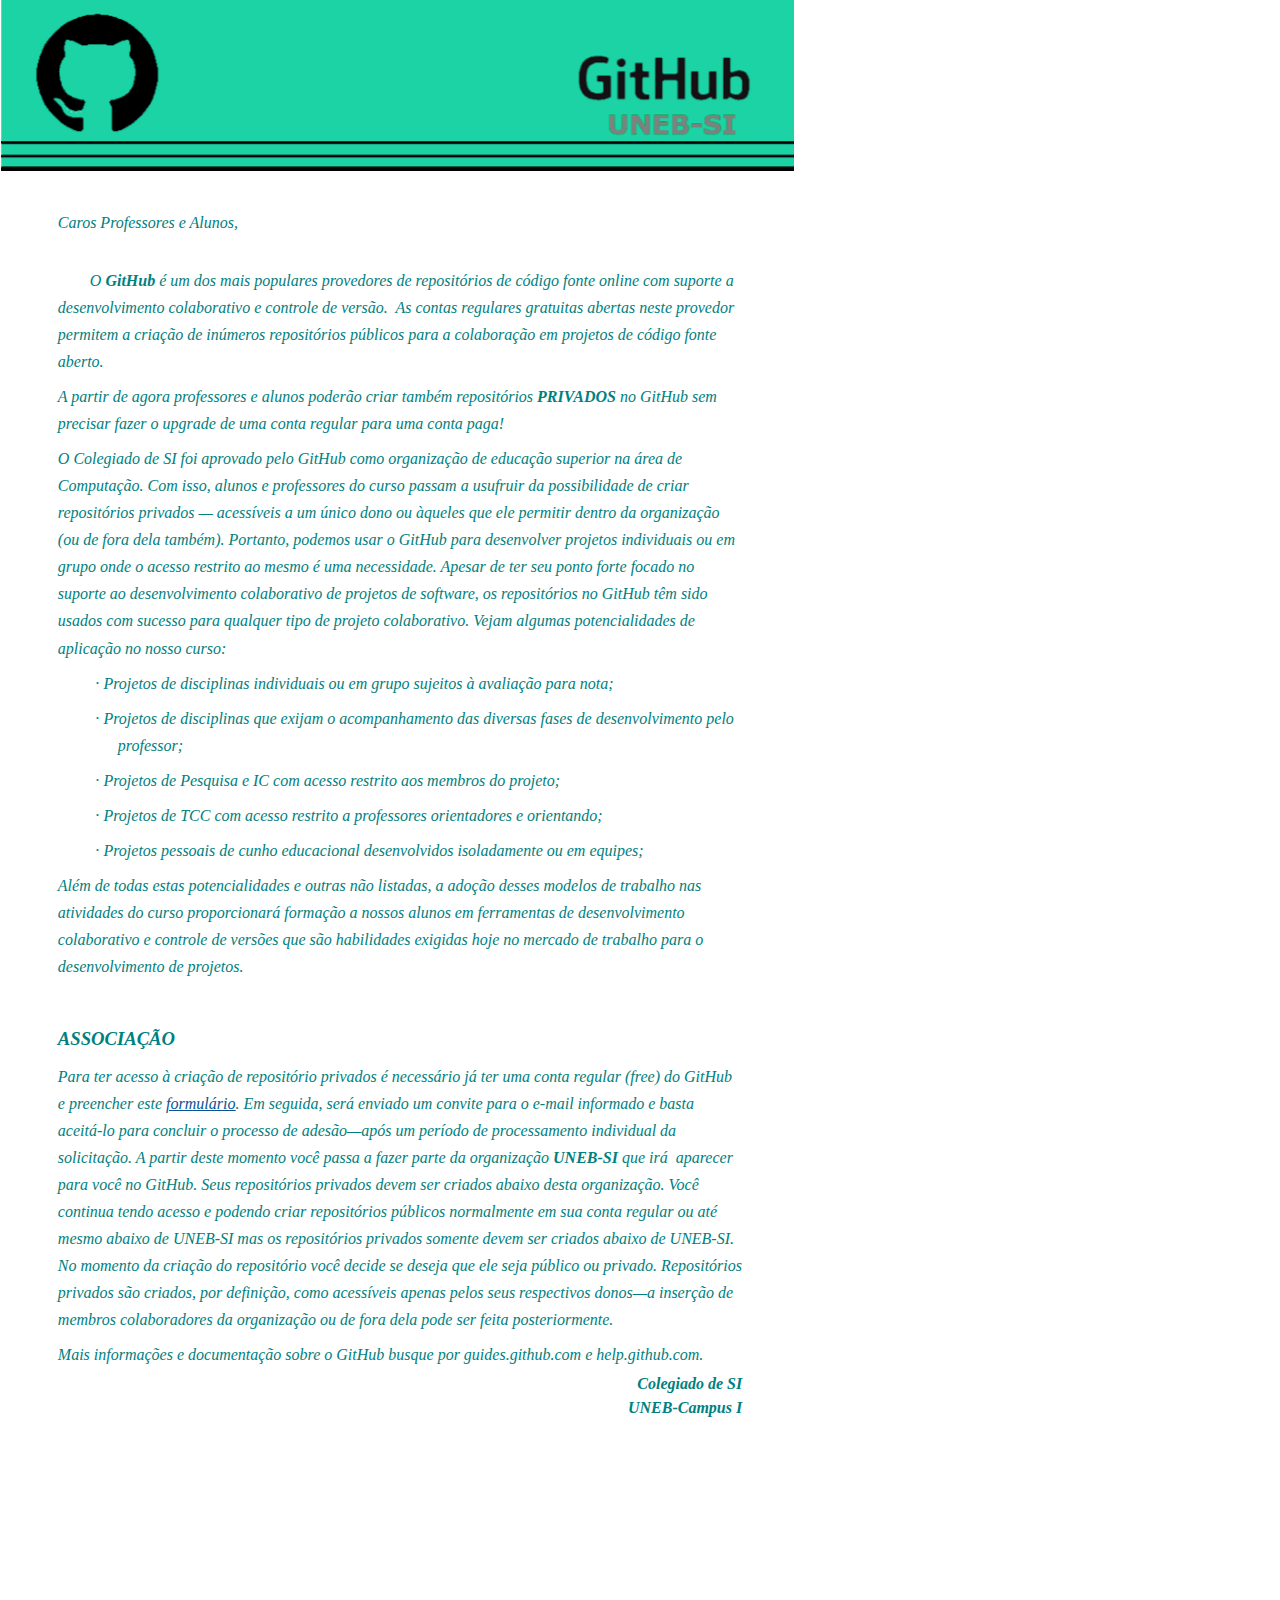
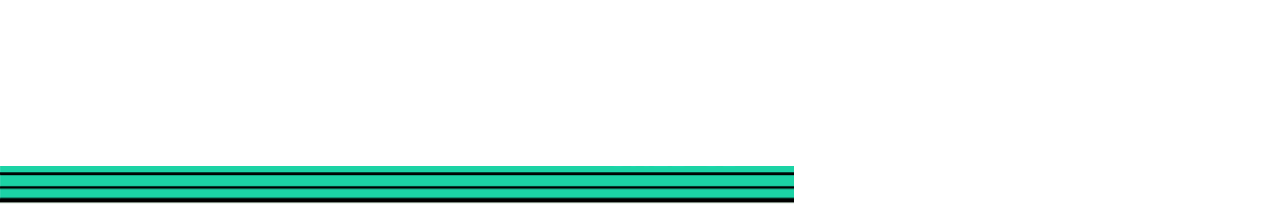
<file: index.htm>
<html xmlns:v="urn:schemas-microsoft-com:vml"
xmlns:o="urn:schemas-microsoft-com:office:office"
xmlns:dt="uuid:C2F41010-65B3-11d1-A29F-00AA00C14882"
xmlns="http://www.w3.org/TR/REC-html40">

<head>
<meta http-equiv=Content-Type content="text/html; charset=windows-1252">
<link rel=File-List href="index_arquivos/filelist.xml">
<!--[if !mso]>
<style>
v\:* {behavior:url(#default#VML);}
o\:* {behavior:url(#default#VML);}
b\:* {behavior:url(#default#VML);}
.shape {behavior:url(#default#VML);}
</style>
<![endif]-->
<title>T�tulo da P�gina</title>
<style>
<!--
 /* Defini��es de fontes */
@font-face
	{font-family:Verdana;
	panose-1:2 11 6 4 3 5 4 4 2 4;}
 /* Defini��es de estilos */
p.MsoNormal, li.MsoNormal, div.MsoNormal
	{margin-right:0pt;
	text-indent:0pt;
	margin-top:0pt;
	margin-bottom:6.0pt;
	line-height:119%;
	text-align:left;
	font-family:Calibri;
	font-size:10.0pt;
	color:black;}
ol
	{margin-top:0in;
	margin-bottom:0in;
	margin-left:-2197in;}
ul
	{margin-top:0in;
	margin-bottom:0in;
	margin-left:-2197in;}
@page
	{size:8.-2019in 11.2232in;}
-->
</style>
<!--[if gte mso 9]><xml>
 <o:shapedefaults v:ext="edit" spidmax="3074" fillcolor="#5b9bd5 [1]"
  strokecolor="black [0]">
  <v:fill color="#5b9bd5 [1]" color2="white [7]"/>
  <v:stroke color="black [0]" color2="white [7]" weight="2pt">
   <o:left v:ext="view" color="black [0]" color2="white [7]"/>
   <o:top v:ext="view" color="black [0]" color2="white [7]"/>
   <o:right v:ext="view" color="black [0]" color2="white [7]"/>
   <o:bottom v:ext="view" color="black [0]" color2="white [7]"/>
   <o:column v:ext="view" color="black [0]" color2="white [7]"/>
  </v:stroke>
  <v:shadow color="black [0]"/>
  <o:extrusion v:ext="view" backdepth="0" viewpoint="0,0" viewpointorigin="0,0"/>
  <v:textbox inset="2.88pt,2.88pt,2.88pt,2.88pt"/>
  <o:colormru v:ext="edit" colors="#069e3f,#1bd3a5,teal"/>
 </o:shapedefaults><o:shapelayout v:ext="edit">
  <o:idmap v:ext="edit" data="1"/>
 </o:shapelayout></xml><![endif]-->
</head>

<body link="#085296" vlink="#993366" style='margin:0'>

<div style='position:absolute;width:8.-1863in;height:18.-1278in'>
<!--[if gte vml 1]><v:rect id="_x0000_s1025" style='position:absolute;left:-.65pt;
 top:1324.62pt;width:596.44pt;height:28.69pt;z-index:1;
 mso-wrap-distance-left:2.88pt;mso-wrap-distance-top:2.88pt;
 mso-wrap-distance-right:2.88pt;mso-wrap-distance-bottom:2.88pt'
 o:preferrelative="t" filled="f" fillcolor="#5b9bd5 [1]" stroked="f"
 strokecolor="black [0]" strokeweight="2pt" o:cliptowrap="t">
 <v:fill color2="white [7]"/>
 <v:stroke color2="white [7]">
  <o:left v:ext="view" color="black [0]" color2="white [7]"/>
  <o:top v:ext="view" color="black [0]" color2="white [7]"/>
  <o:right v:ext="view" color="black [0]" color2="white [7]"/>
  <o:bottom v:ext="view" color="black [0]" color2="white [7]"/>
  <o:column v:ext="view" color="black [0]" color2="white [7]"/>
 </v:stroke>
 <v:imagedata src="index_arquivos/image298.png" o:title=""/>
 <v:shadow color="black [0]"/>
 <o:extrusion v:ext="view" backdepth="0" viewpoint="0,0" viewpointorigin="0,0"/>
 <o:lock v:ext="edit" aspectratio="t"/>
</v:rect><![endif]--><![if !vml]><span style='position:absolute;z-index:1;
left:-3px;top:1764px;width:800px;height:43px'><img width=800 height=43
src="index_arquivos/image2981.png" v:shapes="_x0000_s1025"></span><![endif]><!--[if gte vml 1]><v:shapetype
 id="_x0000_t202" coordsize="21600,21600" o:spt="202" path="m,l,21600r21600,l21600,xe">
 <v:stroke joinstyle="miter"/>
 <v:path gradientshapeok="t" o:connecttype="rect"/>
</v:shapetype><v:shape id="_x0000_s1026" type="#_x0000_t202" style='position:absolute;
 left:40.28pt;top:156.38pt;width:518.99pt;height:1149.67pt;z-index:2;
 mso-wrap-distance-left:2.88pt;mso-wrap-distance-top:2.88pt;
 mso-wrap-distance-right:2.88pt;mso-wrap-distance-bottom:2.88pt' filled="f"
 fillcolor="#5b9bd5 [1]" stroked="f" strokecolor="black [0]" strokeweight="2pt"
 o:cliptowrap="t">
 <v:fill color2="white [7]"/>
 <v:stroke color2="white [7]">
  <o:left v:ext="view" color="black [0]" color2="white [7]"/>
  <o:top v:ext="view" color="black [0]" color2="white [7]"/>
  <o:right v:ext="view" color="black [0]" color2="white [7]"/>
  <o:bottom v:ext="view" color="black [0]" color2="white [7]"/>
  <o:column v:ext="view" color="black [0]" color2="white [7]"/>
 </v:stroke>
 <v:shadow color="black [0]"/>
 <o:extrusion v:ext="view" backdepth="0" viewpoint="0,0" viewpointorigin="0,0"/>
 <v:textbox style='mso-column-margin:2mm' inset="2.88pt,2.88pt,2.88pt,2.88pt"/>
</v:shape><![endif]--><![if !vml]><span style='position:absolute;z-index:2;
left:54px;top:209px;width:692px;height:1532px'>

<table cellpadding=0 cellspacing=0>
 <tr>
  <td width=692 height=1532 style='vertical-align:top'><![endif]>
  <div v:shape="_x0000_s1026" style='padding:2.88pt 2.88pt 2.88pt 2.88pt'
  class=shape>
  <p class=MsoNormal><span lang=pt-BR style='font-size:12.0pt;line-height:119%;
  font-family:Verdana;color:teal;font-style:italic;language:pt-BR'>Caros Professores e Alunos,</span></p>
  <p class=MsoNormal><span lang=pt-BR style='font-size:12.0pt;line-height:119%;
  font-family:Verdana;color:teal;font-style:italic;language:pt-BR'>&nbsp;</span></p>
  <p class=MsoNormal style='line-height:169%'><span lang=pt-BR
  style='font-size:12.0pt;line-height:169%;font-family:Verdana;color:teal;
  font-style:italic;language:pt-BR'>������� O </span><span lang=pt-BR
  style='font-size:12.0pt;line-height:169%;font-family:Verdana;color:teal;
  font-style:italic;font-weight:bold;language:pt-BR'>GitHub </span><span
  lang=pt-BR style='font-size:12.0pt;line-height:169%;font-family:Verdana;
  color:teal;font-style:italic;language:pt-BR'>� um dos mais populares provedores de reposit�rios de c�digo fonte online com suporte a desenvolvimento colaborativo e controle de vers�o.� As contas regulares gratuitas abertas neste provedor permitem a cria��o de in�meros reposit�rios p�blicos para a colabora��o em projetos de c�digo fonte aberto. </span></p>
  <p class=MsoNormal style='line-height:169%'><span lang=pt-BR
  style='font-size:12.0pt;line-height:169%;font-family:Verdana;color:teal;
  font-style:italic;language:pt-BR'>A partir de agora professores e alunos poder�o criar tamb�m reposit�rios </span><span
  lang=pt-BR style='font-size:12.0pt;line-height:169%;font-family:Verdana;
  color:teal;font-style:italic;font-weight:bold;language:pt-BR'>PRIVADOS </span><span
  lang=pt-BR style='font-size:12.0pt;line-height:169%;font-family:Verdana;
  color:teal;font-style:italic;language:pt-BR'>no GitHub sem precisar fazer o upgrade de uma conta regular para uma conta paga! </span></p>
  <p class=MsoNormal style='line-height:169%'><span lang=pt-BR
  style='font-size:12.0pt;line-height:169%;font-family:Verdana;color:teal;
  font-style:italic;language:pt-BR'>O Colegiado de SI foi aprovado pelo GitHub como organiza��o de educa��o superior na �rea de Computa��o. Com isso, alunos e professores do curso passam a usufruir da possibilidade de criar reposit�rios privados � acess�veis a um �nico dono ou �queles que ele permitir dentro da organiza��o (ou de fora dela tamb�m). Portanto, podemos usar o GitHub para desenvolver projetos individuais ou em grupo onde o acesso restrito ao mesmo � uma necessidade. Apesar de ter seu ponto forte focado no suporte ao desenvolvimento colaborativo de projetos de software, os reposit�rios no GitHub t�m sido usados com sucesso para qualquer tipo de projeto colaborativo. Vejam algumas potencialidades de aplica��o no nosso curso:</span></p>
  <p class=MsoNormal style='margin-left:45.0pt;text-indent:-17.3077pt;
  line-height:169%'><span style='direction:ltr;unicode-bidi:embed;font-family:
  Symbol;font-size:12.0pt;language:x-none;color:teal'>�</span><span
  style='width:11.75pt'>&nbsp;</span><span lang=pt-BR style='font-size:12.0pt;
  line-height:169%;font-family:Verdana;color:teal;font-style:italic;language:
  pt-BR'>Projetos de disciplinas individuais ou em grupo sujeitos � avalia��o para nota;</span></p>
  <p class=MsoNormal style='margin-left:45.0pt;text-indent:-17.3077pt;
  line-height:169%'><span style='direction:ltr;unicode-bidi:embed;font-family:
  Symbol;font-size:12.0pt;language:x-none;color:teal'>�</span><span
  style='width:11.75pt'>&nbsp;</span><span lang=pt-BR style='font-size:12.0pt;
  line-height:169%;font-family:Verdana;color:teal;font-style:italic;language:
  pt-BR'>Projetos de disciplinas que exijam o acompanhamento das diversas fases de desenvolvimento pelo professor;</span></p>
  <p class=MsoNormal style='margin-left:45.0pt;text-indent:-17.3077pt;
  line-height:169%'><span style='direction:ltr;unicode-bidi:embed;font-family:
  Symbol;font-size:12.0pt;language:x-none;color:teal'>�</span><span
  style='width:11.75pt'>&nbsp;</span><span lang=pt-BR style='font-size:12.0pt;
  line-height:169%;font-family:Verdana;color:teal;font-style:italic;language:
  pt-BR'>Projetos de Pesquisa e IC com acesso restrito aos membros do projeto;</span></p>
  <p class=MsoNormal style='margin-left:45.0pt;text-indent:-17.3077pt;
  line-height:169%'><span style='direction:ltr;unicode-bidi:embed;font-family:
  Symbol;font-size:12.0pt;language:x-none;color:teal'>�</span><span
  style='width:11.75pt'>&nbsp;</span><span lang=pt-BR style='font-size:12.0pt;
  line-height:169%;font-family:Verdana;color:teal;font-style:italic;language:
  pt-BR'>Projetos de TCC com acesso restrito a professores orientadores e orientando;</span></p>
  <p class=MsoNormal style='margin-left:45.0pt;text-indent:-17.3077pt;
  line-height:169%'><span style='direction:ltr;unicode-bidi:embed;font-family:
  Symbol;font-size:12.0pt;language:x-none;color:teal'>�</span><span
  style='width:11.75pt'>&nbsp;</span><span lang=pt-BR style='font-size:12.0pt;
  line-height:169%;font-family:Verdana;color:teal;font-style:italic;language:
  pt-BR'>Projetos pessoais de cunho educacional desenvolvidos isoladamente ou em equipes;</span></p>
  <p class=MsoNormal style='line-height:169%'><span lang=pt-BR
  style='font-size:12.0pt;line-height:169%;font-family:Verdana;color:teal;
  font-style:italic;language:pt-BR'>Al�m de todas estas potencialidades e outras n�o listadas, a ado��o desses modelos de trabalho nas atividades do curso proporcionar� forma��o a nossos alunos em ferramentas de desenvolvimento colaborativo e controle de vers�es que s�o habilidades exigidas hoje no mercado de trabalho para o desenvolvimento de projetos. </span></p>
  <p class=MsoNormal style='line-height:169%'><span lang=pt-BR
  style='font-size:12.0pt;line-height:169%;font-family:Verdana;color:teal;
  font-style:italic;language:pt-BR'>&nbsp;</span></p>
  <p class=MsoNormal style='line-height:169%'><span lang=pt-BR
  style='font-size:14.0pt;line-height:169%;font-family:Verdana;color:teal;
  font-style:italic;font-weight:bold;language:pt-BR'>ASSOCIA��O</span></p>
  <p class=MsoNormal style='line-height:169%'><span lang=pt-BR
  style='font-size:12.0pt;line-height:169%;font-family:Verdana;color:teal;
  font-style:italic;language:pt-BR'>Para ter acesso � cria��o de reposit�rio privados � necess�rio j� ter uma conta regular (free) do GitHub e preencher este </span><a
  href="https://forms.office.com/Pages/ResponsePage.aspx?id=2H1hcqU3okKLIFnS0MUHB8BKcVNzRlZFiuqUvNrDQyBUMFQwT1FGUkNHQ1dEME8yWURJQlZJV0M2WC4u"><span
  lang=pt-BR style='font-size:12.0pt;line-height:169%;font-family:Verdana;
  font-style:italic;text-decoration:underline;language:pt-BR'>formul�rio</span></a><span
  lang=pt-BR style='font-size:12.0pt;line-height:169%;font-family:Verdana;
  color:teal;font-style:italic;language:pt-BR'>. Em seguida, ser� enviado um convite para o e-mail informado e basta aceit�-lo para concluir o processo de ades�o�ap�s um per�odo de processamento individual da solicita��o. A partir deste momento voc� passa a fazer parte da organiza��o </span><span
  lang=pt-BR style='font-size:12.0pt;line-height:169%;font-family:Verdana;
  color:teal;font-style:italic;font-weight:bold;language:pt-BR'>UNEB-SI </span><span
  lang=pt-BR style='font-size:12.0pt;line-height:169%;font-family:Verdana;
  color:teal;font-style:italic;language:pt-BR'>que ir� aparecer para voc� no GitHub. Seus reposit�rios privados devem ser criados abaixo desta organiza��o. Voc� continua tendo acesso e podendo criar reposit�rios p�blicos normalmente em sua conta regular ou at� mesmo abaixo de UNEB-SI mas os reposit�rios privados somente devem ser criados abaixo de UNEB-SI. No momento da cria��o do reposit�rio voc� decide se deseja que ele seja p�blico ou privado. Reposit�rios privados s�o criados, por defini��o, como acess�veis apenas pelos seus respectivos donos�a inser��o de membros colaboradores da organiza��o ou de fora dela pode ser feita posteriormente.</span></p>
  <p class=MsoNormal style='line-height:169%'><span lang=pt-BR
  style='font-size:12.0pt;line-height:169%;font-family:Verdana;color:teal;
  font-style:italic;language:pt-BR'>Mais informa��es e documenta��o sobre o GitHub busque por guides.github.com e help.github.com.</span></p>
  <p class=MsoNormal style='text-align:right;text-align:right'><span
  lang=pt-BR style='font-size:12.0pt;font-family:Verdana;color:teal;font-style:
  italic;font-weight:bold;language:pt-BR'>Colegiado de SI</span></p>
  <p class=MsoNormal style='text-align:right;text-align:right'><span
  lang=pt-BR style='font-size:12.0pt;font-family:Verdana;color:teal;font-style:
  italic;font-weight:bold;language:pt-BR'>UNEB-Campus I</span></p>
  </div>
  <![if !vml]></td>
 </tr>
</table>

</span><![endif]><!--[if gte vml 1]><v:rect id="_x0000_s1027" style='position:absolute;
 left:.4pt;top:0;width:595.39pt;height:128.44pt;z-index:3;
 mso-wrap-distance-left:2.88pt;mso-wrap-distance-top:2.88pt;
 mso-wrap-distance-right:2.88pt;mso-wrap-distance-bottom:2.88pt'
 o:preferrelative="t" filled="f" fillcolor="#5b9bd5 [1]" stroked="f"
 strokecolor="black [0]" strokeweight="2pt" o:cliptowrap="t">
 <v:fill color2="white [7]"/>
 <v:stroke color2="white [7]">
  <o:left v:ext="view" color="black [0]" color2="white [7]"/>
  <o:top v:ext="view" color="black [0]" color2="white [7]"/>
  <o:right v:ext="view" color="black [0]" color2="white [7]"/>
  <o:bottom v:ext="view" color="black [0]" color2="white [7]"/>
  <o:column v:ext="view" color="black [0]" color2="white [7]"/>
 </v:stroke>
 <v:imagedata src="index_arquivos/image295.png" o:title=""/>
 <v:shadow color="black [0]"/>
 <o:extrusion v:ext="view" backdepth="0" viewpoint="0,0" viewpointorigin="0,0"/>
 <o:lock v:ext="edit" aspectratio="t"/>
</v:rect><![endif]--><![if !vml]><span style='position:absolute;z-index:3;
left:-2px;top:-2px;width:799px;height:176px'><img width=799 height=176
src="index_arquivos/image2951.png" v:shapes="_x0000_s1027"></span><![endif]>
</div>

</body>

</html>
</file>
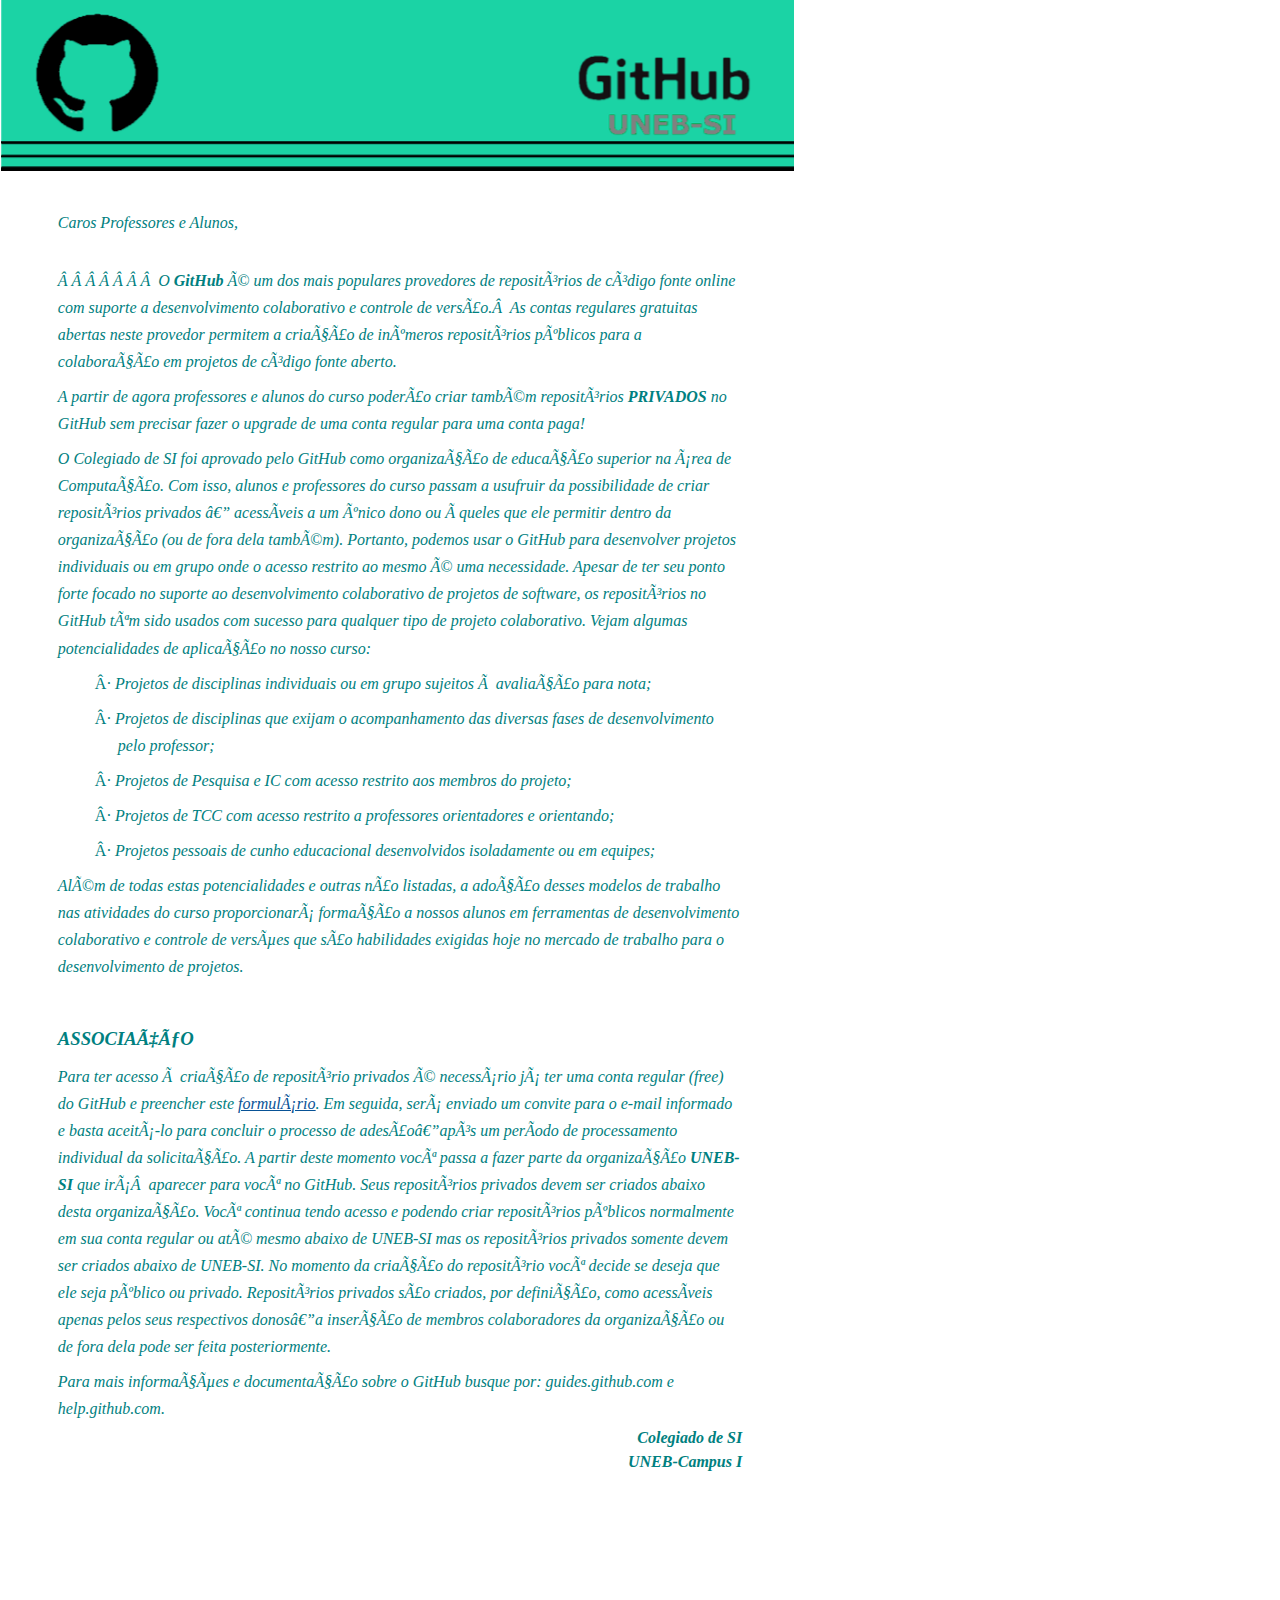
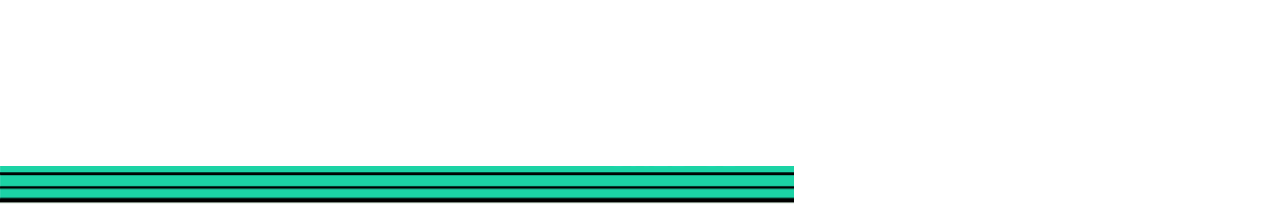
<file: index.html>
<html xmlns:v="urn:schemas-microsoft-com:vml"
xmlns:o="urn:schemas-microsoft-com:office:office"
xmlns:dt="uuid:C2F41010-65B3-11d1-A29F-00AA00C14882"
xmlns="http://www.w3.org/TR/REC-html40">

<head>
<meta http-equiv=Content-Type content="text/html; charset=windows-1252">
<link rel=File-List href="index_arquivos/filelist.xml">
<link rel="stylesheet" type="text/css" href="style/style.css">

<!--[if !mso]>
<style>
v\:* {behavior:url(#default#VML);}
o\:* {behavior:url(#default#VML);}
b\:* {behavior:url(#default#VML);}
.shape {behavior:url(#default#VML);}
</style>
<![endif]-->
<title>Título da Página</title>
<style>

</style>
<!--[if gte mso 9]><xml>
 <o:shapedefaults v:ext="edit" spidmax="3074" fillcolor="#5b9bd5 [1]"
  strokecolor="black [0]">
  <v:fill color="#5b9bd5 [1]" color2="white [7]"/>
  <v:stroke color="black [0]" color2="white [7]" weight="2pt">
   <o:left v:ext="view" color="black [0]" color2="white [7]"/>
   <o:top v:ext="view" color="black [0]" color2="white [7]"/>
   <o:right v:ext="view" color="black [0]" color2="white [7]"/>
   <o:bottom v:ext="view" color="black [0]" color2="white [7]"/>
   <o:column v:ext="view" color="black [0]" color2="white [7]"/>
  </v:stroke>
  <v:shadow color="black [0]"/>
  <o:extrusion v:ext="view" backdepth="0" viewpoint="0,0" viewpointorigin="0,0"/>
  <v:textbox inset="2.88pt,2.88pt,2.88pt,2.88pt"/>
  <o:colormru v:ext="edit" colors="#069e3f,#1bd3a5,teal"/>
 </o:shapedefaults><o:shapelayout v:ext="edit">
  <o:idmap v:ext="edit" data="1"/>
 </o:shapelayout></xml><![endif]-->
</head>

<body link="#085296" vlink="#993366" style='margin:0'>

<div style='position:absolute;width:8.-1863in;height:18.-1278in'>
<!--[if gte vml 1]><v:rect id="_x0000_s1025" style='position:absolute;left:-.65pt;
 top:1324.62pt;width:596.44pt;height:28.69pt;z-index:1;
 mso-wrap-distance-left:2.88pt;mso-wrap-distance-top:2.88pt;
 mso-wrap-distance-right:2.88pt;mso-wrap-distance-bottom:2.88pt'
 o:preferrelative="t" filled="f" fillcolor="#5b9bd5 [1]" stroked="f"
 strokecolor="black [0]" strokeweight="2pt" o:cliptowrap="t">
 <v:fill color2="white [7]"/>
 <v:stroke color2="white [7]">
  <o:left v:ext="view" color="black [0]" color2="white [7]"/>
  <o:top v:ext="view" color="black [0]" color2="white [7]"/>
  <o:right v:ext="view" color="black [0]" color2="white [7]"/>
  <o:bottom v:ext="view" color="black [0]" color2="white [7]"/>
  <o:column v:ext="view" color="black [0]" color2="white [7]"/>
 </v:stroke>
 <v:imagedata src="index_arquivos/image298.png" o:title=""/>
 <v:shadow color="black [0]"/>
 <o:extrusion v:ext="view" backdepth="0" viewpoint="0,0" viewpointorigin="0,0"/>
 <o:lock v:ext="edit" aspectratio="t"/>
</v:rect><![endif]--><![if !vml]><span style='position:absolute;z-index:1;
left:-3px;top:1764px;width:800px;height:43px'><img width=800 height=43
src="index_arquivos/image2981.png" v:shapes="_x0000_s1025"></span><![endif]><!--[if gte vml 1]><v:shapetype
 id="_x0000_t202" coordsize="21600,21600" o:spt="202" path="m,l,21600r21600,l21600,xe">
 <v:stroke joinstyle="miter"/>
 <v:path gradientshapeok="t" o:connecttype="rect"/>
</v:shapetype><v:shape id="_x0000_s1026" type="#_x0000_t202" style='position:absolute;
 left:40.28pt;top:156.38pt;width:518.99pt;height:1149.67pt;z-index:2;
 mso-wrap-distance-left:2.88pt;mso-wrap-distance-top:2.88pt;
 mso-wrap-distance-right:2.88pt;mso-wrap-distance-bottom:2.88pt' filled="f"
 fillcolor="#5b9bd5 [1]" stroked="f" strokecolor="black [0]" strokeweight="2pt"
 o:cliptowrap="t">
 <v:fill color2="white [7]"/>
 <v:stroke color2="white [7]">
  <o:left v:ext="view" color="black [0]" color2="white [7]"/>
  <o:top v:ext="view" color="black [0]" color2="white [7]"/>
  <o:right v:ext="view" color="black [0]" color2="white [7]"/>
  <o:bottom v:ext="view" color="black [0]" color2="white [7]"/>
  <o:column v:ext="view" color="black [0]" color2="white [7]"/>
 </v:stroke>
 <v:shadow color="black [0]"/>
 <o:extrusion v:ext="view" backdepth="0" viewpoint="0,0" viewpointorigin="0,0"/>
 <v:textbox style='mso-column-margin:2mm' inset="2.88pt,2.88pt,2.88pt,2.88pt"/>
</v:shape><![endif]--><![if !vml]><span style='position:absolute;z-index:2;
left:54px;top:209px;width:692px;height:1532px'>

<table cellpadding=0 cellspacing=0>
 <tr>
  <td width=692 height=1532 style='vertical-align:top'><![endif]>
  <div v:shape="_x0000_s1026" style='padding:2.88pt 2.88pt 2.88pt 2.88pt'
  class=shape>
  <p class=MsoNormal><span lang=pt-BR style='font-size:12.0pt;line-height:119%;
  font-family:Verdana;color:teal;font-style:italic;language:pt-BR'>Caros Professores e Alunos,</span></p>
  <p class=MsoNormal><span lang=pt-BR style='font-size:12.0pt;line-height:119%;
  font-family:Verdana;color:teal;font-style:italic;language:pt-BR'>&nbsp;</span></p>
  <p class=MsoNormal style='line-height:169%'><span lang=pt-BR
  style='font-size:12.0pt;line-height:169%;font-family:Verdana;color:teal;
  font-style:italic;language:pt-BR'>        O </span><span lang=pt-BR
  style='font-size:12.0pt;line-height:169%;font-family:Verdana;color:teal;
  font-style:italic;font-weight:bold;language:pt-BR'>GitHub </span><span
  lang=pt-BR style='font-size:12.0pt;line-height:169%;font-family:Verdana;
  color:teal;font-style:italic;language:pt-BR'>é um dos mais populares provedores de repositórios de código fonte online com suporte a desenvolvimento colaborativo e controle de versão.  As contas regulares gratuitas abertas neste provedor permitem a criação de inúmeros repositórios públicos para a colaboração em projetos de código fonte aberto. </span></p>
  <p class=MsoNormal style='line-height:169%'><span lang=pt-BR
  style='font-size:12.0pt;line-height:169%;font-family:Verdana;color:teal;
  font-style:italic;language:pt-BR'>A partir de agora professores e alunos do curso poderão criar também repositórios </span><span
  lang=pt-BR style='font-size:12.0pt;line-height:169%;font-family:Verdana;
  color:teal;font-style:italic;font-weight:bold;language:pt-BR'>PRIVADOS </span><span
  lang=pt-BR style='font-size:12.0pt;line-height:169%;font-family:Verdana;
  color:teal;font-style:italic;language:pt-BR'>no GitHub sem precisar fazer o upgrade de uma conta regular para uma conta paga! </span></p>
  <p class=MsoNormal style='line-height:169%'><span lang=pt-BR
  style='font-size:12.0pt;line-height:169%;font-family:Verdana;color:teal;
  font-style:italic;language:pt-BR'>O Colegiado de SI foi aprovado pelo GitHub como organização de educação superior na área de Computação. Com isso, alunos e professores do curso passam a usufruir da possibilidade de criar repositórios privados — acessíveis a um único dono ou àqueles que ele permitir dentro da organização (ou de fora dela também). Portanto, podemos usar o GitHub para desenvolver projetos individuais ou em grupo onde o acesso restrito ao mesmo é uma necessidade. Apesar de ter seu ponto forte focado no suporte ao desenvolvimento colaborativo de projetos de software, os repositórios no GitHub têm sido usados com sucesso para qualquer tipo de projeto colaborativo. Vejam algumas potencialidades de aplicação no nosso curso:</span></p>
  <p class=MsoNormal style='margin-left:45.0pt;text-indent:-17.3077pt;
  line-height:169%'><span style='direction:ltr;unicode-bidi:embed;font-family:
  Symbol;font-size:12.0pt;language:x-none;color:teal'>·</span><span
  style='width:11.75pt'>&nbsp;</span><span lang=pt-BR style='font-size:12.0pt;
  line-height:169%;font-family:Verdana;color:teal;font-style:italic;language:
  pt-BR'>Projetos de disciplinas individuais ou em grupo sujeitos à avaliação para nota;</span></p>
  <p class=MsoNormal style='margin-left:45.0pt;text-indent:-17.3077pt;
  line-height:169%'><span style='direction:ltr;unicode-bidi:embed;font-family:
  Symbol;font-size:12.0pt;language:x-none;color:teal'>·</span><span
  style='width:11.75pt'>&nbsp;</span><span lang=pt-BR style='font-size:12.0pt;
  line-height:169%;font-family:Verdana;color:teal;font-style:italic;language:
  pt-BR'>Projetos de disciplinas que exijam o acompanhamento das diversas fases de desenvolvimento pelo professor;</span></p>
  <p class=MsoNormal style='margin-left:45.0pt;text-indent:-17.3077pt;
  line-height:169%'><span style='direction:ltr;unicode-bidi:embed;font-family:
  Symbol;font-size:12.0pt;language:x-none;color:teal'>·</span><span
  style='width:11.75pt'>&nbsp;</span><span lang=pt-BR style='font-size:12.0pt;
  line-height:169%;font-family:Verdana;color:teal;font-style:italic;language:
  pt-BR'>Projetos de Pesquisa e IC com acesso restrito aos membros do projeto;</span></p>
  <p class=MsoNormal style='margin-left:45.0pt;text-indent:-17.3077pt;
  line-height:169%'><span style='direction:ltr;unicode-bidi:embed;font-family:
  Symbol;font-size:12.0pt;language:x-none;color:teal'>·</span><span
  style='width:11.75pt'>&nbsp;</span><span lang=pt-BR style='font-size:12.0pt;
  line-height:169%;font-family:Verdana;color:teal;font-style:italic;language:
  pt-BR'>Projetos de TCC com acesso restrito a professores orientadores e orientando;</span></p>
  <p class=MsoNormal style='margin-left:45.0pt;text-indent:-17.3077pt;
  line-height:169%'><span style='direction:ltr;unicode-bidi:embed;font-family:
  Symbol;font-size:12.0pt;language:x-none;color:teal'>·</span><span
  style='width:11.75pt'>&nbsp;</span><span lang=pt-BR style='font-size:12.0pt;
  line-height:169%;font-family:Verdana;color:teal;font-style:italic;language:
  pt-BR'>Projetos pessoais de cunho educacional desenvolvidos isoladamente ou em equipes;</span></p>
  <p class=MsoNormal style='line-height:169%'><span lang=pt-BR
  style='font-size:12.0pt;line-height:169%;font-family:Verdana;color:teal;
  font-style:italic;language:pt-BR'>Além de todas estas potencialidades e outras não listadas, a adoção desses modelos de trabalho nas atividades do curso proporcionará formação a nossos alunos em ferramentas de desenvolvimento colaborativo e controle de versões que são habilidades exigidas hoje no mercado de trabalho para o desenvolvimento de projetos. </span></p>
  <p class=MsoNormal style='line-height:169%'><span lang=pt-BR
  style='font-size:12.0pt;line-height:169%;font-family:Verdana;color:teal;
  font-style:italic;language:pt-BR'>&nbsp;</span></p>
  <p class=MsoNormal style='line-height:169%'><span lang=pt-BR
  style='font-size:14.0pt;line-height:169%;font-family:Verdana;color:teal;
  font-style:italic;font-weight:bold;language:pt-BR'>ASSOCIAÇÃO</span></p>
  <p class=MsoNormal style='line-height:169%'><span lang=pt-BR
  style='font-size:12.0pt;line-height:169%;font-family:Verdana;color:teal;
  font-style:italic;language:pt-BR'>Para ter acesso à criação de repositório privados é necessário já ter uma conta regular (free) do GitHub e preencher este </span><a
  href="https://forms.office.com/Pages/ResponsePage.aspx?id=2H1hcqU3okKLIFnS0MUHB8BKcVNzRlZFiuqUvNrDQyBUMFQwT1FGUkNHQ1dEME8yWURJQlZJV0M2WC4u"><span
  lang=pt-BR style='font-size:12.0pt;line-height:169%;font-family:Verdana;
  font-style:italic;text-decoration:underline;language:pt-BR'>formulário</span></a><span
  lang=pt-BR style='font-size:12.0pt;line-height:169%;font-family:Verdana;
  color:teal;font-style:italic;language:pt-BR'>. Em seguida, será enviado um convite para o e-mail informado e basta aceitá-lo para concluir o processo de adesão—após um período de processamento individual da solicitação. A partir deste momento você passa a fazer parte da organização </span><span
  lang=pt-BR style='font-size:12.0pt;line-height:169%;font-family:Verdana;
  color:teal;font-style:italic;font-weight:bold;language:pt-BR'>UNEB-SI </span><span
  lang=pt-BR style='font-size:12.0pt;line-height:169%;font-family:Verdana;
  color:teal;font-style:italic;language:pt-BR'>que irá  aparecer para você no GitHub. Seus repositórios privados devem ser criados abaixo desta organização. Você continua tendo acesso e podendo criar repositórios públicos normalmente em sua conta regular ou até mesmo abaixo de UNEB-SI mas os repositórios privados somente devem ser criados abaixo de UNEB-SI. No momento da criação do repositório você decide se deseja que ele seja público ou privado. Repositórios privados são criados, por definição, como acessíveis apenas pelos seus respectivos donos—a inserção de membros colaboradores da organização ou de fora dela pode ser feita posteriormente.</span></p>
  <p class=MsoNormal style='line-height:169%'><span lang=pt-BR
  style='font-size:12.0pt;line-height:169%;font-family:Verdana;color:teal;
  font-style:italic;language:pt-BR'>Para mais informações e documentação sobre o GitHub busque por: guides.github.com e help.github.com.</span></p>
  <p class=MsoNormal style='text-align:right;text-align:right'><span
  lang=pt-BR style='font-size:12.0pt;font-family:Verdana;color:teal;font-style:
  italic;font-weight:bold;language:pt-BR'>Colegiado de SI</span></p>
  <p class=MsoNormal style='text-align:right;text-align:right'><span
  lang=pt-BR style='font-size:12.0pt;font-family:Verdana;color:teal;font-style:
  italic;font-weight:bold;language:pt-BR'>UNEB-Campus I</span></p>
  </div>
  <![if !vml]></td>
 </tr>
</table>

</span><![endif]><!--[if gte vml 1]><v:rect id="_x0000_s1027" style='position:absolute;
 left:.4pt;top:0;width:595.39pt;height:128.44pt;z-index:3;
 mso-wrap-distance-left:2.88pt;mso-wrap-distance-top:2.88pt;
 mso-wrap-distance-right:2.88pt;mso-wrap-distance-bottom:2.88pt'
 o:preferrelative="t" filled="f" fillcolor="#5b9bd5 [1]" stroked="f"
 strokecolor="black [0]" strokeweight="2pt" o:cliptowrap="t">
 <v:fill color2="white [7]"/>
 <v:stroke color2="white [7]">
  <o:left v:ext="view" color="black [0]" color2="white [7]"/>
  <o:top v:ext="view" color="black [0]" color2="white [7]"/>
  <o:right v:ext="view" color="black [0]" color2="white [7]"/>
  <o:bottom v:ext="view" color="black [0]" color2="white [7]"/>
  <o:column v:ext="view" color="black [0]" color2="white [7]"/>
 </v:stroke>
 <v:imagedata src="index_arquivos/image295.png" o:title=""/>
 <v:shadow color="black [0]"/>
 <o:extrusion v:ext="view" backdepth="0" viewpoint="0,0" viewpointorigin="0,0"/>
 <o:lock v:ext="edit" aspectratio="t"/>
</v:rect><![endif]--><![if !vml]><span style='position:absolute;z-index:3;
left:-2px;top:-2px;width:799px;height:176px'><img width=799 height=176
src="index_arquivos/image2951.png" v:shapes="_x0000_s1027"></span><![endif]>
</div>

</body>
</html>
</file>
<file: style/style.css>
<!--
 /* Definições de fontes */
@font-face
	{font-family:Verdana;
	panose-1:2 11 6 4 3 5 4 4 2 4;}
 /* Definições de estilos */
p.MsoNormal, li.MsoNormal, div.MsoNormal
	{margin-right:0pt;
	text-indent:0pt;
	margin-top:0pt;
	margin-bottom:6.0pt;
	line-height:119%;
	text-align:left;
	font-family:Calibri;
	font-size:10.0pt;
	color:black;}
ol
	{margin-top:0in;
	margin-bottom:0in;
	margin-left:-2197in;}
ul
	{margin-top:0in;
	margin-bottom:0in;
	margin-left:-2197in;}
@page
	{size:8.-2019in 11.2232in;}
-->
</file>
